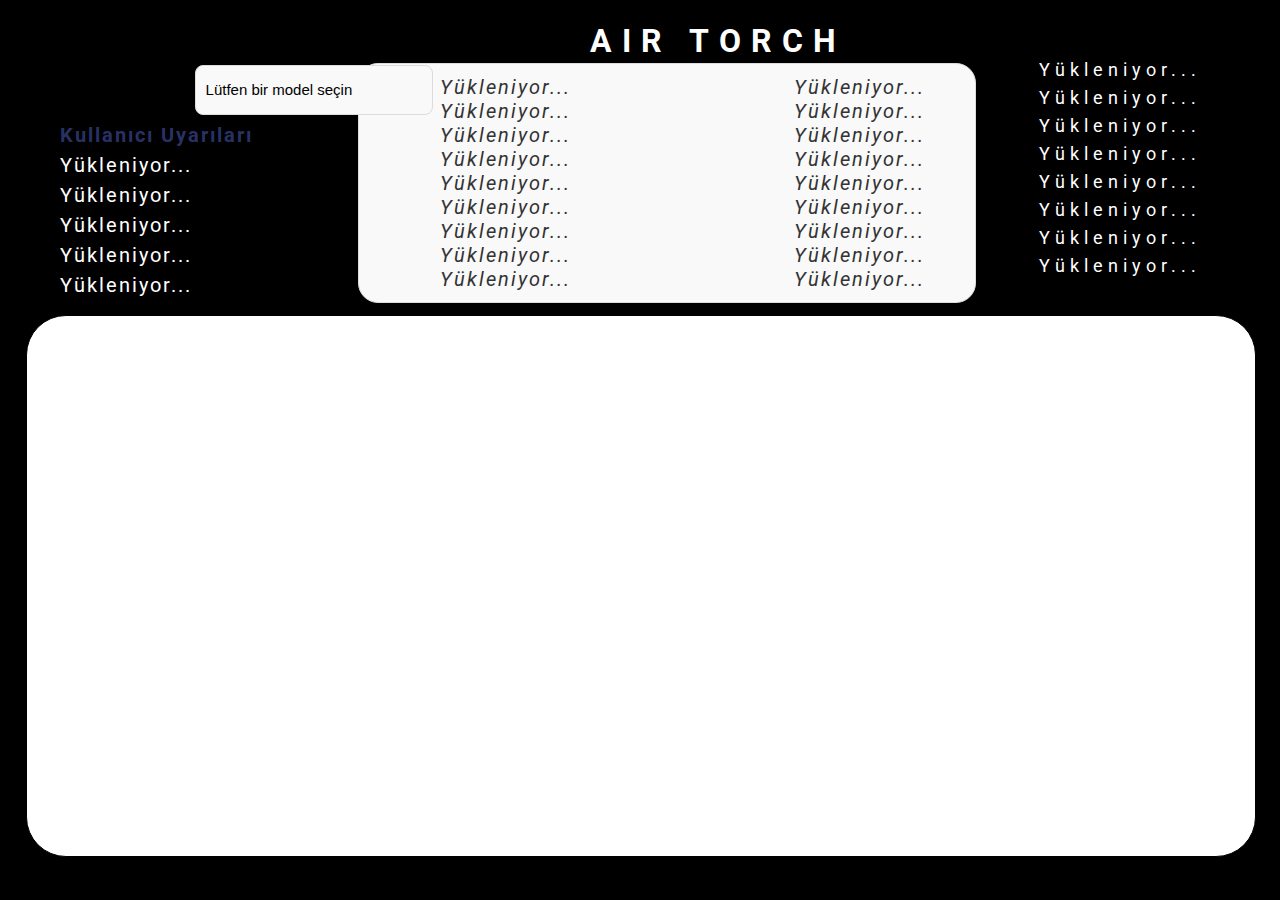
<file: index.html>
<!DOCTYPE html>
<html lang="en">
  <head>
    <meta charset="UTF-8" />
    <meta name="viewport" content="width=device-width, initial-scale=1.0" />
    <title>AIR TORCH</title>
    <link rel="stylesheet" href="user-torch.css" />
    <link href="https://fonts.googleapis.com/css2?family=Roboto:wght@400;700&display=swap" rel="stylesheet"/>
    <script src='https://api.mapbox.com/mapbox-gl-js/v2.9.1/mapbox-gl.js'></script>
    <link href='https://api.mapbox.com/mapbox-gl-js/v2.9.1/mapbox-gl.css' rel='stylesheet' />
  </head>
  <body>
    <div class="logo">
      <h1>AIR TORCH</h1>
    </div>
    <div id='harita'>
       
    </div>
    <div class="fordrone">
      <ul class="yourdroneul">
        <i class="yourdrone1">Yükleniyor...</i>
        <i class="yourdrone2">Yükleniyor...</i>
        <i class="yourdrone3">Yükleniyor...</i>
        <i class="yourdrone4">Yükleniyor...</i>
        <i class="yourdrone5">Yükleniyor...</i>
        <i class="yourdrone6">Yükleniyor...</i>
        <i class="yourdrone7">Yükleniyor...</i>
        <i class="yourdrone8">Yükleniyor...</i>
        <i class="yourdrone9">Yükleniyor...</i>
      </ul>
      <ul class="fordroneul">
        <i class="fordronei1">Yükleniyor...</i>
        <i class="fordronei2">Yükleniyor...</i>
        <i class="fordronei3">Yükleniyor...</i>
        <i class="fordronei4">Yükleniyor...</i>
        <i class="fordronei5">Yükleniyor...</i>
        <i class="fordronei6">Yükleniyor...</i>
        <i class="fordronei7">Yükleniyor...</i>
        <i class="fordronei8">Yükleniyor...</i>
        <i class="fordronei9">Yükleniyor...</i>
      </ul>
    </div>
    <div class="dronesearch">
      <select id="dji-drones" name="drones">
        <option value="" disabled selected>Lütfen bir model seçin</option>
        <optgroup label="DJI Mavic Serisi">
          <option value="tello">Tello</option>
          <option value="air">Air Serisi</option>
          <option value="mavic">Mavic Serisi</option>
        </optgroup>
        <optgroup label="Profesyonel Drone Serisi">
          <option value="phantom">Phantom Serisi</option>
          <option value="inspire">Inspire Serisi</option>
        </optgroup>
        <optgroup label="Global Drone Serisi">
          <option value="base">Başlangıç Seviyesi Drone</option>
          <option value="medium">Orta Seviye Drone</option>
          <option value="high">Yüksek Seviye & Tarım Drone</option>
        </optgroup>
      </select>
    </div>
    <div class="havadurumu">
      <ul class="havadurumuul">
        <p class="havadurumui1" id="city">Yükleniyor...</p>
        <p class="havadurumui2" id="temperature">Yükleniyor...</p>
        <p class="havadurumui3" id="wind">Yükleniyor...</p>
        <p class="havadurumui4" id="wind-direction">Yükleniyor...</p>
        <p class="havadurumui1" id="humidity">Yükleniyor...</p>
        <p class="havadurumui2" id="pressure">Yükleniyor...</p>
        <p class="havadurumui3" id="weather-desc">Yükleniyor...</p>
        <p class="havadurumui4" id="visibility">Yükleniyor...</p>
      </ul>
    </div>
    <div class="kullaniciuyarilari">
      <ul class="kullaniciuyarilariul">
        <p class="kullaniciuyarilarii1"><b>Kullanıcı Uyarıları</b></p>
        <p class="kullaniciuyarilarii2" id ="kullaniciuyarilari2">Yükleniyor...</p>
        <p class="kullaniciuyarilarii3" id ="kullaniciuyarilari3">Yükleniyor...</p>
        <p class="kullaniciuyarilarii4" id ="kullaniciuyarilari4">Yükleniyor...</p>
        <p class="kullaniciuyarilarii5" id ="kullaniciuyarilari5">Yükleniyor...</p>
        <p class="kullaniciuyarilarii6" id ="kullaniciuyarilari6">Yükleniyor...</p>
      </ul>
    </div>
    <script src="script1.js"></script>

   <div class="ads-container">
    <script async src="https://pagead2.googlesyndication.com/pagead/js/adsbygoogle.js?client=ca-pub-6193179407384832" crossorigin="anonymous"></script>
    <ins class="adsbygoogle"
         style="display:block"
         data-ad-client="ca-pub-6193179407384832"
         data-ad-slot="XXXXXX" <!-- Bu kısımda kendi slot kodunu kullanmalısın -->
         data-ad-format="auto"></ins>
    <script>
        (adsbygoogle = window.adsbygoogle || []).push({});
    </script>
  </div>
  </body>
</html>
</file>
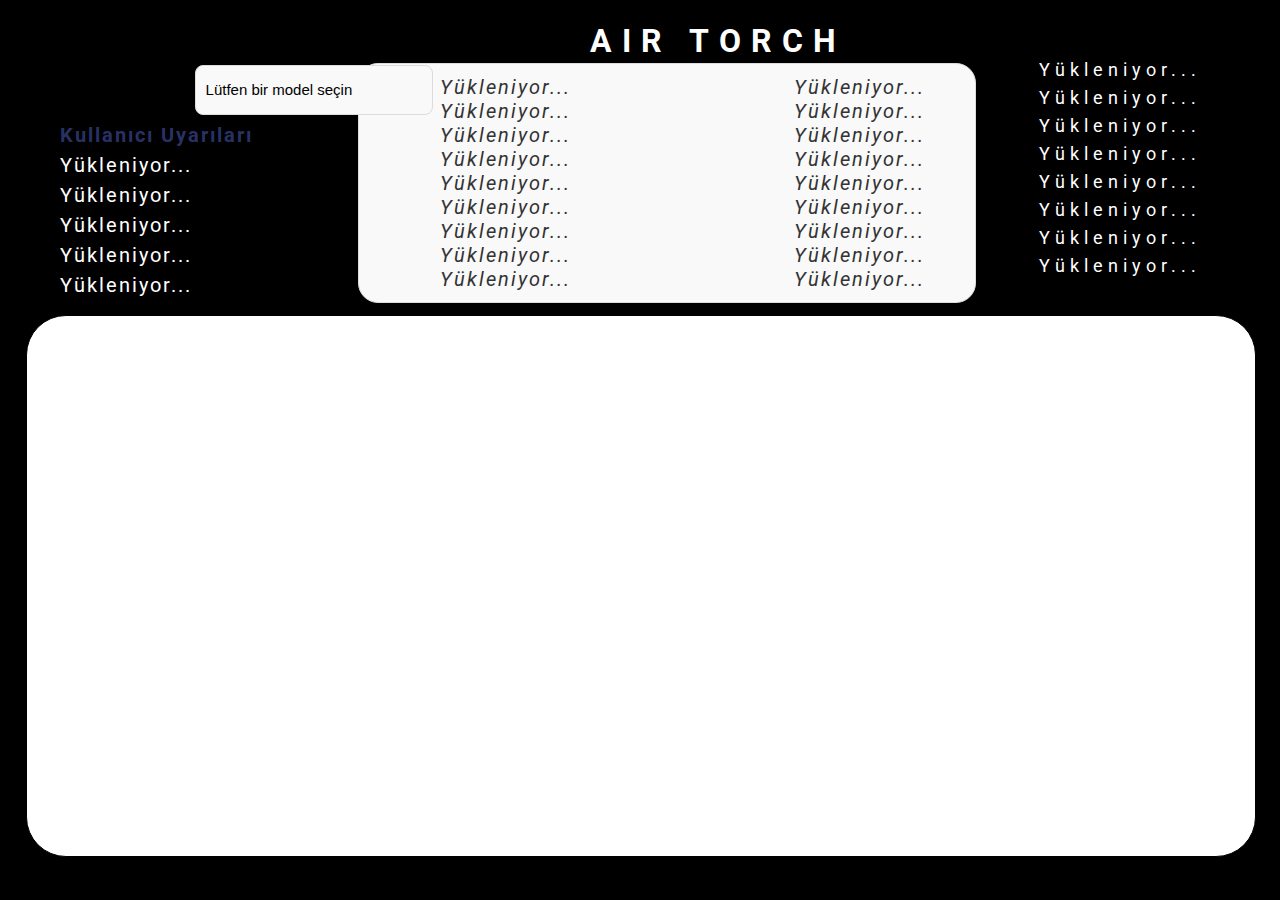
<file: user-torch.html>
<!DOCTYPE html>
<html lang="en">
  <head>
    <meta charset="UTF-8" />
    <meta name="viewport" content="width=device-width, initial-scale=1.0" />
    <title>AIR TORCH</title>
    <link rel="stylesheet" href="user-torch.css" />
    <link href="https://fonts.googleapis.com/css2?family=Roboto:wght@400;700&display=swap" rel="stylesheet"/>
    <script src='https://api.mapbox.com/mapbox-gl-js/v2.9.1/mapbox-gl.js'></script>
    <link href='https://api.mapbox.com/mapbox-gl-js/v2.9.1/mapbox-gl.css' rel='stylesheet' />
  </head>
  <body>
    <div class="logo">
      <h1>AIR TORCH</h1>
    </div>
    <div id='harita'>
       
    </div>
    <div class="fordrone">
      <ul class="yourdroneul">
        <i class="yourdrone1">Yükleniyor...</i>
        <i class="yourdrone2">Yükleniyor...</i>
        <i class="yourdrone3">Yükleniyor...</i>
        <i class="yourdrone4">Yükleniyor...</i>
        <i class="yourdrone5">Yükleniyor...</i>
        <i class="yourdrone6">Yükleniyor...</i>
        <i class="yourdrone7">Yükleniyor...</i>
        <i class="yourdrone8">Yükleniyor...</i>
        <i class="yourdrone9">Yükleniyor...</i>
      </ul>
      <ul class="fordroneul">
        <i class="fordronei1">Yükleniyor...</i>
        <i class="fordronei2">Yükleniyor...</i>
        <i class="fordronei3">Yükleniyor...</i>
        <i class="fordronei4">Yükleniyor...</i>
        <i class="fordronei5">Yükleniyor...</i>
        <i class="fordronei6">Yükleniyor...</i>
        <i class="fordronei7">Yükleniyor...</i>
        <i class="fordronei8">Yükleniyor...</i>
        <i class="fordronei9">Yükleniyor...</i>
      </ul>
    </div>
    <div class="dronesearch">
      <select id="dji-drones" name="drones">
        <option value="" disabled selected>Lütfen bir model seçin</option>
        <optgroup label="DJI Mavic Serisi">
          <option value="tello">Tello</option>
          <option value="air">Air Serisi</option>
          <option value="mavic">Mavic Serisi</option>
        </optgroup>
        <optgroup label="Profesyonel Drone Serisi">
          <option value="phantom">Phantom Serisi</option>
          <option value="inspire">Inspire Serisi</option>
        </optgroup>
        <optgroup label="Global Drone Serisi">
          <option value="base">Başlangıç Seviyesi Drone</option>
          <option value="medium">Orta Seviye Drone</option>
          <option value="high">Yüksek Seviye & Tarım Drone</option>
        </optgroup>
      </select>
    </div>
    <div class="havadurumu">
      <ul class="havadurumuul">
        <p class="havadurumui1" id="city">Yükleniyor...</p>
        <p class="havadurumui2" id="temperature">Yükleniyor...</p>
        <p class="havadurumui3" id="wind">Yükleniyor...</p>
        <p class="havadurumui4" id="wind-direction">Yükleniyor...</p>
        <p class="havadurumui1" id="humidity">Yükleniyor...</p>
        <p class="havadurumui2" id="pressure">Yükleniyor...</p>
        <p class="havadurumui3" id="weather-desc">Yükleniyor...</p>
        <p class="havadurumui4" id="visibility">Yükleniyor...</p>
      </ul>
    </div>
    <div class="kullaniciuyarilari">
      <ul class="kullaniciuyarilariul">
        <p class="kullaniciuyarilarii1"><b>Kullanıcı Uyarıları</b></p>
        <p class="kullaniciuyarilarii2" id ="kullaniciuyarilari2">Yükleniyor...</p>
        <p class="kullaniciuyarilarii3" id ="kullaniciuyarilari3">Yükleniyor...</p>
        <p class="kullaniciuyarilarii4" id ="kullaniciuyarilari4">Yükleniyor...</p>
        <p class="kullaniciuyarilarii5" id ="kullaniciuyarilari5">Yükleniyor...</p>
        <p class="kullaniciuyarilarii6" id ="kullaniciuyarilari6">Yükleniyor...</p>
      </ul>
    </div>
    <script src="script1.js"></script>
    <script async src="https://pagead2.googlesyndication.com/pagead/js/adsbygoogle.js?client=ca-pub-6193179407384832"
     crossorigin="anonymous"></script>
  </body>
</html>
</file>
<file: user-torch.css>
body {
  background-color: black;
  font-family: "Roboto", sans-serif;
}
.logo {
  display: flex;
  border: 1px solid black;
  letter-spacing: 10px;
  color: white;
  width: 20%;
  height: 10%;
  left: 46%;
  top: 0%;
  position: absolute;
}
#harita {
  display: flex;
  border: 1px solid black;
  border-radius: 40px;
  background-color: white;
  width: 96%;
  height: 60%;
  left: 2%;
  top: 35%;
  position: absolute;
}
.harita:hover {
  transform: scale(1.02); 
  box-shadow: 0 8px 16px rgba(0, 0, 0, 0.15); 
}
.dronesearch {
  display: flex;
  width: 200px;
  height: 50px;
  left: 15.2%;
  top: 7.2%;
  position: absolute;
}

.dronesearch select {
  appearance: none;
  -webkit-appearance: none;
  -moz-appearance: none;
  background-color: #f9f9f9; 
  border: 1px solid #dcdcdc; 
  padding: 10px 10px;
  border-radius: 8px;
  font-size: 15px;
}
.fordrone {
  display: flex;
  background-color: #f9f9f9; 
  width: 45%;
  height: 22%;
  border-radius: 20px; 
  border: 1px solid #dcdcdc; 
  box-shadow: 0 4px 8px rgba(0, 0, 0, 0.1); 
  position: absolute;
  left: 28%;
  top: 7%;
  align-items: center;
  justify-content: center;
  gap: 30%;
  padding: 20px;
  letter-spacing: 2px;
  transition: transform 0.2s ease, box-shadow 0.2s ease; 
}

.fordrone ul i {
  display: flex;
  margin-right: 10px;
  font-size: 20px;
  color: #333;
  flex-direction: column;
}
.havadurumuul {
  margin: 1%;
  display: flex;
  background: none;
  color: #ffffff;
  font-size: 90%;
  position: absolute;
  flex-direction: column;
  left: 77%;
  top: 5%;
  gap: 5px;
}


.havadurumuul p {
  display: flex;
  font-size: 18px;
  letter-spacing: 5px;
  flex-direction: column;
  gap: 2px;
  margin: 1px;
}

.kullaniciuyarilari {
  margin: 1%;
  display: flex;
  background: none;
  color: #ffffff;
  font-size: 90%;
  position: absolute;   
  top: 10%;
  left: 0.1%;
  gap: 10px;
}
.kullaniciuyarilariul p {
  display: flex;
  font-size: 20px;
  letter-spacing: 2px;
  flex-direction: column;
  gap: 10px;
  margin: 6px;
}

.kullaniciuyarilarii1{ 
  display: flex;
  background: none;
  color: #4d5dbd8e;
  font-size: 90%;
}

.ads-container {
  position: fixed;  
  bottom: 0;        
  left: 0;          
  width: 100%;      
  text-align: center; 
  z-index: 9999;   
  padding: 10px 0;  
  
}

.adsbygoogle {
  margin: 0 auto;   
}
</file>
